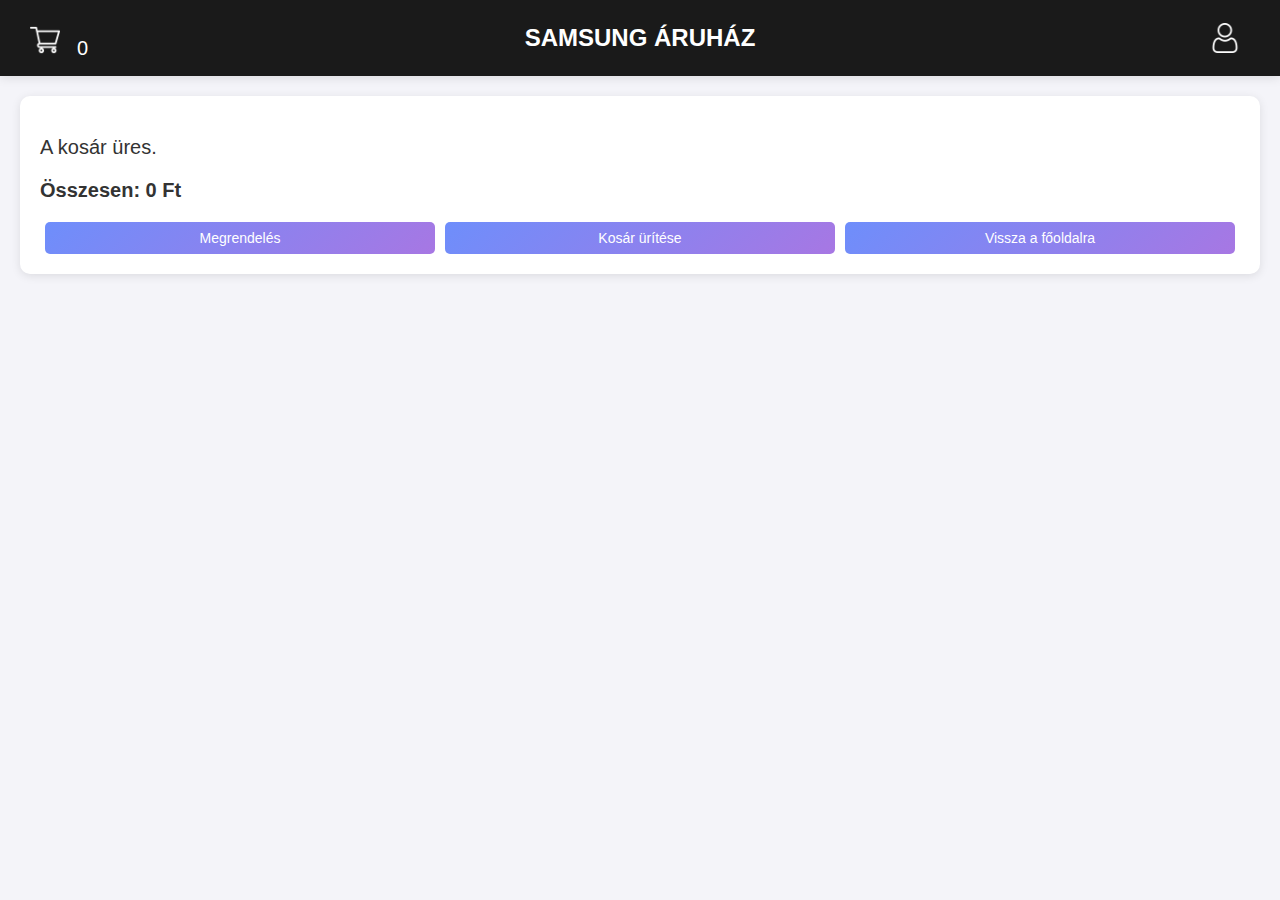
<file: cart.html>
<!DOCTYPE html>
<html lang="hu">
<head>
    <meta charset="UTF-8">
    <meta name="viewport" content="width=device-width, initial-scale=1.0">
    <title>Kosár</title>
    <link rel="stylesheet" href="styles.css">
    <script src="script.js" defer></script>
    <script src="cart.js" defer></script>
</head>
<body>
    <header>
        <div class="header-left">
            <div class="cart">
                <a href="./cart.html" rel="noopener noreferrer">
                    <img src="shopping-cart.png" alt="Kosár" class="cart-icon">
                    <span id="cart-count" class="cart-count">0</span>
                </a>
            </div>
        </div>
        <h1 class="samsung-font header-center" onclick="navigateToHome()">SAMSUNG ÁRUHÁZ</h1>
        <div class="header-right">
            <div class="header-buttons">
                <img src="user_1.png" alt="User" class="user-icon" id="user-icon">
            </div>
        </div>
        <div id="dropdown-menu" class="dropdown-content" style="display: none;">
            <a href="contact.html" onclick="closeDropdown()">Kapcsolat</a>
            <a href="cart.html" onclick="closeDropdown()">Kosár</a>
            <a href="#" id="login-button" onclick="showLoginModal()">Bejelentkezés</a>
        </div>
    </header>
    <main class="idk">
        <div class="tartalom">
            <div id="cart-items"></div>
            <div class="total">
                <p id="total-price">Összesen: 0 Ft</p>
            </div>
        </div>
        <div class="button-group">
            <button class="megrendel" onclick="showOrderModal()">Megrendelés</button>
            <button class="urites" onclick="clearCart()">Kosár ürítése</button>
            <button onclick="window.location.href='index.html'">Vissza a főoldalra</button>
        </div>
    </main>
    <div id="order-modal" class="order-modal">
        <div class="order-modal-content">
            <span class="close" onclick="closeOrderModal()" style="color: red;">&times;</span>
            <form>
                <h2>Szállítási adatok</h2>
                <label>Név: <input type="text" name="name" required></label>
                <label>Cím: <input type="text" name="address" required></label>
                <label>Város: <input type="text" name="city" required></label>
                <label>Irányítószám: <input type="text" name="zip" required></label>
                <label>Telefon: <input type="text" name="phone" required></label>
                <h2>Fizetési opciók</h2>
                <label>
                    <img src="./Mastercard_logo.webp" alt="Mastercard" width="30"> Hitelkártya 
                    <input type="radio" name="payment" value="credit-card" onclick="toggleCardDetails(true, false, false)">
                </label>
                <div id="card-details" style="display: none;">
                    <label>Kártyaszám: <input type="text" name="card-number" required></label>
                    <label>Lejárati dátum: <input type="text" name="expiry-date" placeholder="MM/YY" required></label>
                    <label>CVC: <input type="text" name="cvc" required></label>
                </div>
                <label>
                    <img src="paypal-3384015_1280.webp" alt="PayPal" width="30"> PayPal 
                    <input type="radio" name="payment" value="paypal" onclick="toggleCardDetails(false, true, false)">
                </label>
                <div id="paypal-details" style="display: none;">
                    <label>Email: <input type="email" name="paypal-email" required></label>
                </div>
                <label>
                    <img src="bank-transfer-logo-png_seeklogo-492080.png" alt="Bank Transfer" width="30"> Banki átutalás 
                    <input type="radio" name="payment" value="bank-transfer" onclick="toggleCardDetails(false, false, false)">
                </label>
                <label>
                    <img src="360_F_604866831_hHgCSigPumPTzg0Vcad9sFOEzdX1xC4t.jpg" alt="Cash on Delivery" width="30"> Utánvét 
                    <input type="radio" name="payment" value="cash-on-delivery" onclick="toggleCardDetails(false, false, true)">
                    <span id="cod-fee" style="color: green; font-weight: bold; display: none;">+650 Ft</span>
                </label>
                <div id="map" style="display: none;">
                    <iframe src="https://www.google.com/maps/embed?pb=!1m18!1m12!1m3!1d2381.691939488428!2d-6.260309684198637!3d53.34980597997971!2m3!1f0!2f0!3f0!3m2!1i1024!2i768!4f13.1!3m3!1m2!1s0x48670e9b8b8b8b8b%3A0x8b8b8b8b8b8b8b8b!2sGoogle!5e0!3m2!1sen!2sus!4v1633024800000!5m2!1sen!2sus" width="300" height="225" style="border:0;" allowfullscreen="" loading="lazy"></iframe>
                </div>
                <button type="button" onclick="submitOrder()">Megrendelés</button>
            </form>
        </div>
    </div>
    <div id="empty-cart-modal" class="modal" onclick="closeEmptyCartModal()">
        <div class="modal-content small-modal" onclick="event.stopPropagation()">
            <span class="close" onclick="closeEmptyCartModal()">&times;</span>
            <h2 class="samsung-font">Nincs megrendelni való termék. Kérjük, először válasszon terméket!</h2>
        </div>
    </div>
</body>
</html>
</file>
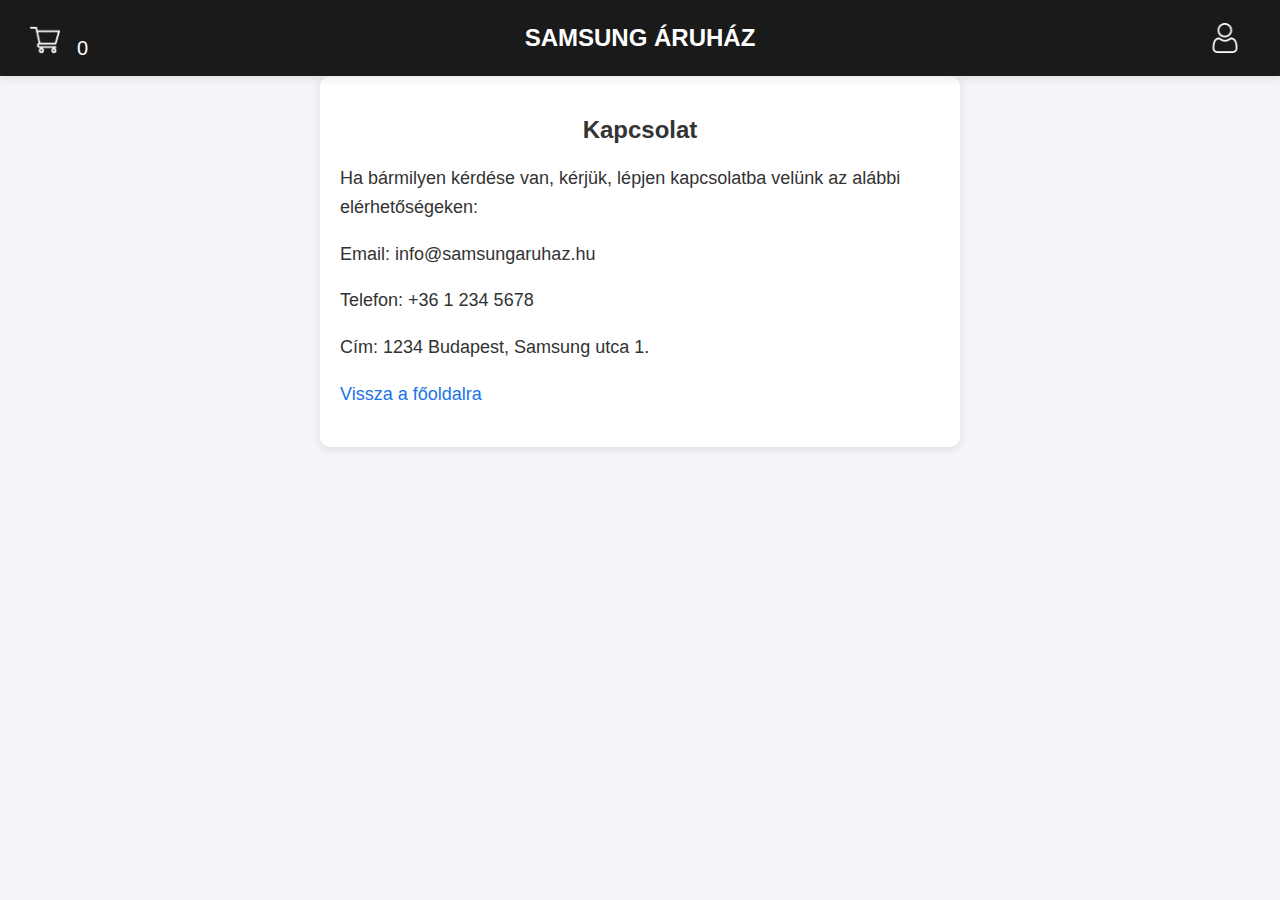
<file: contact.html>
<!DOCTYPE html>
<html lang="hu">
<head>
    <meta charset="UTF-8">
    <meta name="viewport" content="width=device-width, initial-scale=1.0">
    <title>Kapcsolat</title>
    <link rel="stylesheet" href="styles.css">
    <script src="script.js" defer></script>
</head>
<body>
    <header>
        <div class="header-left">
            <div class="cart">
                <a href="./cart.html" rel="noopener noreferrer">
                    <img src="shopping-cart.png" alt="Kosár" class="cart-icon">
                    <span id="cart-count" class="cart-count">0</span>
                </a>
            </div>
        </div>
        <h1 class="samsung-font header-center" onclick="navigateToHome()">SAMSUNG ÁRUHÁZ</h1>
        <div class="header-right">
            <div class="header-buttons">
                <img src="user_1.png" alt="User" class="user-icon" id="user-icon">
            </div>
        </div>
        <div id="dropdown-menu" class="dropdown-content" style="display: none;">
            <a href="contact.html" onclick="closeDropdown()">Kapcsolat</a>
            <a href="cart.html" onclick="closeDropdown()">Kosár</a>
            <a href="#" id="login-button" onclick="showLoginModal()">Bejelentkezés</a>
        </div>
    </header>
    <main>
        <div class="contact-container">
            <h2>Kapcsolat</h2>
            <p>Ha bármilyen kérdése van, kérjük, lépjen kapcsolatba velünk az alábbi elérhetőségeken:</p>
            <p>Email: info@samsungaruhaz.hu</p>
            <p>Telefon: +36 1 234 5678</p>
            <p>Cím: 1234 Budapest, Samsung utca 1.</p>
            <p><a href="index.html">Vissza a főoldalra</a></p>
        </div>
    </main>
</body>
</html>
</file>
<file: styles.css>
body {
    font-family: 'Poppins', sans-serif;
    margin: 0;
    padding: 0;
    background-color: #f4f4f9;
    color: #333;
}

img {
    max-width: auto;
    height: auto;
}

p {
    font-size: 20px;
}

header {
    display: flex;
    justify-content: space-between;
    align-items: center;
    padding: 15px 30px;
    background: #1a1a1a;
    color: white;
    position: relative;
    box-shadow: 0 2px 10px rgba(0, 0, 0, 0.1);
    z-index: 1000; /* Ensure it stays on top */
}

.header-left {
    flex: 1;
}

.header-center {
    position: absolute;
    left: 50%;
    transform: translateX(-50%);
    cursor: pointer; /* Make it clickable */
}

.header-right {
    flex: 1;
    display: flex;
    justify-content: flex-end;
}

header h1 {
    font-size: 24px;
    margin: 0;
}

.header-buttons {
    display: flex;
    gap: 10px;
}

.header-buttons button,
button {
    background: linear-gradient(135deg, #6e8efb, #a777e3);
    color: white;
    border: none;
    cursor: pointer;
    font-size: 14px; /* Reduce the font size */
    padding: 8px 16px; /* Reduce the padding */
    border-radius: 5px;
    transition: background 0.3s, transform 0.3s;
    width: auto; /* Ensure buttons are not too wide */
    min-width: 100px; /* Set a minimum width */
}

.header-buttons button:hover,
button:hover {
    background: linear-gradient(135deg, #5a7cfb, #9467e3);
    transform: translateY(-2px);
}

.header-buttons button:active,
button:active {
    transform: translateY(0);
}

a {
    color: #1a73e8;
    text-decoration: none;
}

a:hover {
    text-decoration: underline;
}

.cart {
    font-size: 25px;
    cursor: pointer;
    color: white;
    display: flex;
    align-items: flex-end; /* Align items to the bottom */
    margin-top: 10px; /* Add margin to move the cart icon lower */
}

.cart-icon {
    width: 30px;
    margin-right: 10px; /* Add some space between the icon and the text */
}

.cart-count {
    font-family: 'Poppins', sans-serif; /* Match the font with Samsung Áruház text */
    font-size: 20px; /* Slightly decrease the font size */
    color: white; /* Change the color to white */
    margin-top: -5px; /* Move the cart count slightly higher */
}

.compare {
    display: inline-block;
    margin-left: 20px;
    font-size: 25px;
    cursor: pointer;
    color: white;
}

.compare a {
    color: white;
    text-decoration: none;
}

.idk {
    padding: 20px;
    margin: 20px auto;
    max-width: 1200px;
    background: white;
    border-radius: 10px;
    box-shadow: 0 2px 10px rgba(0, 0, 0, 0.1);
}

.product-list {
    display: flex;
    justify-content: center;
    flex-wrap: wrap;
    gap: 20px;
    padding: 20px;
}

.product {
    background: white;
    padding: 20px;
    text-align: center;
    border-radius: 10px;
    box-shadow: 0 2px 10px rgba(0, 0, 0, 0.1);
    width: 220px;
    cursor: pointer;
    transition: transform 0.3s, box-shadow 0.3s;
    display: flex;
    flex-direction: column;
    justify-content: space-between; /* Ensure content is spaced evenly */
}

.product h2 {
    min-height: 60px; /* Set a minimum height for the product name */
    margin-bottom: 10px; /* Add margin below the product name */
}

.product p {
    margin-top: auto; /* Push the price to the bottom */
}

.product:hover {
    transform: translateY(-10px);
    box-shadow: 0 15px 30px rgba(0, 0, 0, 0.2);
}

.product img {
    width: 100%;
    border-radius: 10px;
}

a {
    color: #1a73e8;
    text-decoration: none;
}

a:hover {
    text-decoration: underline;
}

.cart {
    font-size: 25px;
    cursor: pointer;
    color: white;
    display: flex;
    align-items: flex-end; /* Align items to the bottom */
    margin-top: 10px; /* Add margin to move the cart icon lower */
}

.cart-icon {
    width: 30px;
    margin-right: 10px; /* Add some space between the icon and the text */
}

.cart-count {
    font-family: 'Poppins', sans-serif; /* Match the font with Samsung Áruház text */
    font-size: 20px; /* Slightly decrease the font size */
    color: white; /* Change the color to white */
    margin-top: -5px; /* Move the cart count slightly higher */
}

.compare {
    display: inline-block;
    margin-left: 20px;
    font-size: 25px;
    cursor: pointer;
    color: white;
}

.compare a {
    color: white;
    text-decoration: none;
}

.idk {
    padding: 20px;
    margin: 20px auto;
    max-width: 1200px;
    background: white;
    border-radius: 10px;
    box-shadow: 0 2px 10px rgba(0, 0, 0, 0.1);
}

.product-list {
    display: flex;
    justify-content: center;
    flex-wrap: wrap;
    gap: 20px;
    padding: 20px;
}

.product {
    background: white;
    padding: 20px;
    text-align: center;
    border-radius: 10px;
    box-shadow: 0 2px 10px rgba(0, 0, 0, 0.1);
    width: 220px;
    cursor: pointer;
    transition: transform 0.3s, box-shadow 0.3s;
    display: flex;
    flex-direction: column;
    justify-content: space-between; /* Ensure content is spaced evenly */
}

.product h2 {
    min-height: 60px; /* Set a minimum height for the product name */
    margin-bottom: 10px; /* Add margin below the product name */
}

.product p {
    margin-top: auto; /* Push the price to the bottom */
}

.product:hover {
    transform: translateY(-10px);
    box-shadow: 0 15px 30px rgba(0, 0, 0, 0.2);
}

.product img {
    width: 100%;
    border-radius: 10px;
}

a {
    color: #1a73e8;
    text-decoration: none;
}

a:hover {
    text-decoration: underline;
}

.cart {
    font-size: 25px;
    cursor: pointer;
    color: white;
    display: flex;
    align-items: flex-end; /* Align items to the bottom */
    margin-top: 10px; /* Add margin to move the cart icon lower */
}

.cart-icon {
    width: 30px;
    margin-right: 10px; /* Add some space between the icon and the text */
}

.cart-count {
    font-family: 'Poppins', sans-serif; /* Match the font with Samsung Áruház text */
    font-size: 20px; /* Slightly decrease the font size */
    color: white; /* Change the color to white */
    margin-top: -5px; /* Move the cart count slightly higher */
}

.compare {
    display: inline-block;
    margin-left: 20px;
    font-size: 25px;
    cursor: pointer;
    color: white;
}

.compare a {
    color: white;
    text-decoration: none;
}

.idk {
    padding: 20px;
    margin: 20px auto;
    max-width: 1200px;
    background: white;
    border-radius: 10px;
    box-shadow: 0 2px 10px rgba(0, 0, 0, 0.1);
}

.product-list {
    display: flex;
    justify-content: center;
    flex-wrap: wrap;
    gap: 20px;
    padding: 20px;
}

.product {
    background: white;
    padding: 20px;
    text-align: center;
    border-radius: 10px;
    box-shadow: 0 2px 10px rgba(0, 0, 0, 0.1);
    width: 220px;
    cursor: pointer;
    transition: transform 0.3s, box-shadow 0.3s;
    display: flex;
    flex-direction: column;
    justify-content: space-between; /* Ensure content is spaced evenly */
}

.product h2 {
    min-height: 60px; /* Set a minimum height for the product name */
    margin-bottom: 10px; /* Add margin below the product name */
}

.product p {
    margin-top: auto; /* Push the price to the bottom */
}

.product:hover {
    transform: translateY(-10px);
    box-shadow: 0 15px 30px rgba(0, 0, 0, 0.2);
}

.product img {
    width: 100%;
    border-radius: 10px;
}

a {
    color: #1a73e8;
    text-decoration: none;
}

a:hover {
    text-decoration: underline;
}

.cart {
    font-size: 25px;
    cursor: pointer;
    color: white;
    display: flex;
    align-items: flex-end; /* Align items to the bottom */
    margin-top: 10px; /* Add margin to move the cart icon lower */
}

.cart-icon {
    width: 30px;
    margin-right: 10px; /* Add some space between the icon and the text */
}

.cart-count {
    font-family: 'Poppins', sans-serif; /* Match the font with Samsung Áruház text */
    font-size: 20px; /* Slightly decrease the font size */
    color: white; /* Change the color to white */
    margin-top: -5px; /* Move the cart count slightly higher */
}

.compare {
    display: inline-block;
    margin-left: 20px;
    font-size: 25px;
    cursor: pointer;
    color: white;
}

.compare a {
    color: white;
    text-decoration: none;
}

.idk {
    padding: 20px;
    margin: 20px auto;
    max-width: 1200px;
    background: white;
    border-radius: 10px;
    box-shadow: 0 2px 10px rgba(0, 0, 0, 0.1);
}

.product-list {
    display: flex;
    justify-content: center;
    flex-wrap: wrap;
    gap: 20px;
    padding: 20px;
}

.product {
    background: white;
    padding: 20px;
    text-align: center;
    border-radius: 10px;
    box-shadow: 0 2px 10px rgba(0, 0, 0, 0.1);
    width: 220px;
    cursor: pointer;
    transition: transform 0.3s, box-shadow 0.3s;
    display: flex;
    flex-direction: column;
    justify-content: space-between; /* Ensure content is spaced evenly */
}

.product h2 {
    min-height: 60px; /* Set a minimum height for the product name */
    margin-bottom: 10px; /* Add margin below the product name */
}

.product p {
    margin-top: auto; /* Push the price to the bottom */
}

.product:hover {
    transform: translateY(-10px);
    box-shadow: 0 15px 30px rgba(0, 0, 0, 0.2);
}

.product img {
    width: 100%;
    border-radius: 10px;
}

button {
    background: linear-gradient(135deg, #6e8efb, #a777e3);
    color: white;
    border: none;
    padding: 8px 16px; /* Reduce the padding */
    cursor: pointer;
    margin-top: 10px;
    border-radius: 5px;
    transition: background 0.3s, transform 0.3s;
    width: auto; /* Ensure buttons are not too wide */
    min-width: 100px; /* Set a minimum width */
}

button:hover {
    background: linear-gradient(135deg, #5a7cfb, #9467e3);
    transform: translateY(-2px);
}

button:active {
    transform: translateY(0);
}

.remove-btn {
    background: linear-gradient(135deg, #6e8efb, #a777e3);
    color: white;
    border: none;
    padding: 8px 16px;
    cursor: pointer;
    border-radius: 5px;
    transition: background 0.3s, transform 0.3s;
    margin-left: 10px; /* Add margin to separate from text */
}

.remove-btn:hover {
    background: linear-gradient(135deg, #5a7cfb, #9467e3);
    transform: translateY(-2px);
}

.remove-btn:active {
    transform: translateY(0);
}

/* Remove comparison button styles */
#compare-btn {
    display: none;
}

.mas_gomb {
    background: white;
    color: white;
    border: none;
    padding: 10px;
    cursor: pointer;
    margin-top: 10px;
}

.mas_gomb:hover {
    background: red;
}

.urites {
    margin-left: 0; /* Align to the left */
}

.tartalom {
    font-size: 20px;
}

.total {
    font-weight: bold;
}

.modal {
    display: none;
    position: fixed;
    top: 0;
    left: 0;
    width: 100%;
    height: 100%;
    background-color: rgba(0, 0, 0, 0.5);
    justify-content: center;
    align-items: center;
}

.modal-content {
    background: white;
    padding: 20px;
    margin: auto;
    text-align: center;
    border: none; /* Remove the border */
    border-radius: 10px;
    width: 600px; /* Increase the width of the modal */
    height: calc(100% - 40px); /* Ensure the modal content extends to the bottom without gap */
    box-shadow: 0 0 10px rgba(0, 0, 0, 0.2);
    animation: modalSlideInFromBelow 0.5s ease-out; /* Change animation */
    display: flex;
    flex-direction: column; /* Change to column to stack elements vertically */
    gap: 20px;
    position: fixed; /* Change to fixed to ensure it stays on top */
    top: 70px; /* Adjust top position to be below the header */
    right: 0; /* Align to the right */
    overflow-y: auto; /* Allow scrolling for the entire modal content */
    z-index: 1001; /* Ensure it stays above the header */
}

.modal-left, .modal-right {
    flex: 1;
}

.modal-bottom {
    flex: 1;
}

.specs-container {
    max-height: 300px; /* Set a maximum height for the specs container */
}

.modal-left img {
    width: 80%; /* Reduce the width of the image */
    max-width: 300px; /* Set a maximum width */
    border-radius: 10px;
    margin: 0 auto; /* Center the image */
}

.centered-table {
    margin: 0 auto; /* Center the table */
    width: 100%; /* Ensure the table takes the full width */
    border-collapse: collapse; /* Ensure borders are collapsed */
}

.centered-table td, .centered-table th {
    border: 1px solid #ddd; /* Add border to table cells */
    padding: 8px; /* Add padding to table cells */
    text-align: left; /* Align text to the left */
}

.centered-table th {
    background-color: #f2f2f2; /* Add background color to table headers */
    font-weight: bold; /* Make table headers bold */
}

.modal img {
    width: 100%;
    border-radius: 10px;
}

.close {
    font-size: 30px;
    cursor: pointer;
    position: absolute; /* Position it absolutely */
    top: 10px; /* Adjust as needed */
    right: 10px; /* Align to the right */
}

#dropdown-menu {
    display: none;
    position: absolute;
    top: 100%; /* Position below the menu button */
    left: 0;
    background-color: white;
    box-shadow: 0px 8px 16px 0px rgba(0, 0, 0, 0.2);
    font-size: medium;
    border-radius: 10px;
    overflow: hidden;
    z-index: 1; /* Ensure it appears above other elements */
}

#dropdown-menu a {
    color: black;
    padding: 12px 16px;
    text-decoration: none;
    display: block;
}

#dropdown-menu a:hover {
    background-color: #ddd;
}

.contact-container {
    padding: 20px;
    max-width: 600px;
    margin: 0 auto;
    background: white;
    border-radius: 10px;
    box-shadow: 0 2px 10px rgba(0, 0, 0, 0.1);
}

.contact-container h2 {
    text-align: center;
    margin-bottom: 20px;
}

.contact-container p {
    font-size: 18px;
    line-height: 1.6;
}

.contact-container a {
    color: #1a73e8;
    text-decoration: none;
}

.contact-container a:hover {
    text-decoration: underline;
}

.login-modal {
    display: none;
    position: fixed;
    top: 0;
    left: 0;
    width: 100%;
    height: 100%;
    background-color: rgba(0, 0, 0, 0.5);
    justify-content: center;
    align-items: center;
}

.login-modal-content {
    background: white;
    padding: 20px;
    margin: auto;
    text-align: center;
    border: 1px solid #090808;
    border-radius: 10px;
    width: 300px;
    box-shadow: 0 0 10px rgba(0, 0, 0, 0.2);
}

.login-modal input {
    width: 100%;
    padding: 10px;
    margin: 10px 0;
    border: 1px solid #ccc;
    border-radius: 5px;
}

.login-modal button {
    background: linear-gradient(135deg, #6e8efb, #a777e3);
    color: white;
    border: none;
    padding: 8px 16px; /* Reduce the padding */
    cursor: pointer;
    width: 100%;
    border-radius: 5px;
    transition: background 0.3s, transform 0.3s;
    width: auto; /* Ensure buttons are not too wide */
    min-width: 100px; /* Set a minimum width */
}

.login-modal button:hover {
    background: linear-gradient(135deg, #5a7cfb, #9467e3);
    transform: translateY(-2px);
}

.login-modal button:active {
    transform: translateY(0);
}

.login-modal-content .close {
    position: absolute;
    top: 10px;
    right: 10px;
    font-size: 30px;
    cursor: pointer;
}

.login-modal-content form {
    display: flex;
    flex-direction: column;
    gap: 10px;
}

.login-modal-content form input[type="email"],
.login-modal-content form input[type="text"] {
    padding: 10px;
    border: 1px solid #ccc;
    border-radius: 5px;
    width: calc(100% - 20px);
    margin: 0 auto;
}

.login-modal-content h2 {
    color: black;
}

.order-modal {
    display: none;
    position: fixed;
    top: 0;
    left: 0;
    width: 100%;
    height: 100%;
    background-color: rgba(0, 0, 0, 0.5);
    justify-content: center;
    align-items: center;
}

.order-modal-content {
    background: white;
    padding: 20px;
    margin: auto;
    text-align: center;
    border: 1px solid #090808;
    border-radius: 10px;
    width: 300px;
    box-shadow: 0 0 10px rgba(0, 0, 0, 0.2);
    position: relative; /* Ensure the close button is positioned relative to this container */
}

.order-modal-content .close {
    position: absolute;
    top: 10px;
    right: 10px;
    font-size: 30px;
    cursor: pointer;
    color: red; /* Ensure the color is consistent */
}

.order-modal-content form {
    display: flex;
    flex-direction: column;
    gap: 10px;
}

.order-modal-content form label {
    display: flex;
    justify-content: space-between;
    align-items: center;
    width: 100%;
    margin-bottom: 10px; /* Add margin for spacing */
}

.order-modal-content form label img {
    margin-right: 10px; /* Add space between logo and text */
}

.order-modal-content form input[type="text"] {
    margin-left: 10px;
    padding: 5px;
    border: 1px solid #ccc;
    border-radius: 5px;
    width: calc(100% - 100px);
}

.order-modal-content form input[type="radio"] {
    margin-left: 10px;
}

.order-modal-content form button {
    background: linear-gradient(135deg, #6e8efb, #a777e3);
    color: white;
    border: none;
    padding: 8px 16px; /* Reduce the padding */
    cursor: pointer;
    border-radius: 5px;
    margin-top: 10px;
    transition: background 0.3s, transform 0.3s;
    width: auto; /* Ensure buttons are not too wide */
    min-width: 100px; /* Set a minimum width */
}

.order-modal-content form button:hover {
    background: linear-gradient(135deg, white, black);
    transform: translateY(-2px);
}

.order-modal-content form button:active {
    transform: translateY(0);
}

.samsung-font {
    font-family: 'Poppins', sans-serif;
}

@keyframes modalFadeIn {
    from {
        opacity: 0;
        transform: translateY(-50px);
    }
    to {
        opacity: 1;
        transform: translateY(0);
    }
}

@keyframes modalSlideIn {
    from {
        opacity: 0;
        transform: translateX(100%); /* Slide in from the right */
    }
    to {
        opacity: 1;
        transform: translateX(0);
    }
}

@keyframes modalSlideInFromBelow {
    from {
        opacity: 0;
        transform: translateY(100%); /* Slide in from below */
    }
    to {
        opacity: 1;
        transform: translateY(0);
    }
}

.compare-page {
    display: flex;
    flex-direction: column;
    align-items: center;
    padding: 20px;
}

.compare-table {
    width: 80%;
    border-collapse: collapse;
    margin-bottom: 20px;
}

.compare-table th, .compare-table td {
    border: 1px solid #ddd;
    padding: 8px;
    text-align: left;
}

.compare-table th {
    background-color: #f2f2f2;
    font-weight: bold;
}

.recommendation {
    font-size: 18px;
    font-weight: bold;
    color: #333;
    margin-top: 20px;
}

.cart-item {
    display: flex;
    align-items: center;
    margin-bottom: 10px;
}

.cart-item-img {
    width: 50px; /* Increase the width of the product images */
    height: auto;
    margin-right: 10px;
    border-radius: 5px;
}

.cart-item-text {
    flex: 1;
    font-size: 18px; /* Increase the font size */
    color: #333;
}

.button-group-right {
    display: flex;
    justify-content: flex-end;
    gap: 10px;
    margin-top: 10px;
}

.button-group {
    display: flex;
    justify-content: space-between;
    align-items: center;
    margin-top: 10px;
}

.button-group button {
    flex: 1;
    margin: 0 5px;
}

.user-icon {
    width: 30px;
    height: 30px;
    margin-right: 10px; /* Add some space between the icon and the button */
    cursor: pointer; /* Make the icon clickable */
}

#empty-cart-modal {
    display: none;
    position: fixed;
    top: 0;
    left: 0;
    width: 100%;
    height: 100%;
    background-color: rgba(0, 0, 0, 0.5);
    justify-content: center;
    align-items: center;
}

#empty-cart-modal .modal-content {
    background: white;
    padding: 20px;
    margin: auto;
    text-align: center;
    border: none; /* Remove the border */
    border-radius: 10px;
    width: 300px;
    box-shadow: 0 0 10px rgba(0, 0, 0, 0.2);
    position: relative;
}

#empty-cart-modal .modal-content .close {
    position: absolute;
    top: 10px;
    right: 10px;
    font-size: 30px;
    cursor: pointer;
}

#empty-cart-modal .modal-content h2 {
    font-family: 'SamsungSharpSans', sans-serif;
    color: black;
}

#empty-cart-modal .small-modal {
    width: 300px; /* Set a smaller width */
    height: auto; /* Adjust height to fit content */
    top: 40%; /* Move higher up */
    left: 0%; /* Move slightly more to the left */
    transform: translate(-50%, -50%); /* Adjust position */
    position: absolute; /* Ensure it stays in the center */
    animation: modalSlideInFromBelow 0.5s ease-out forwards; /* Change animation */
}
</file>
